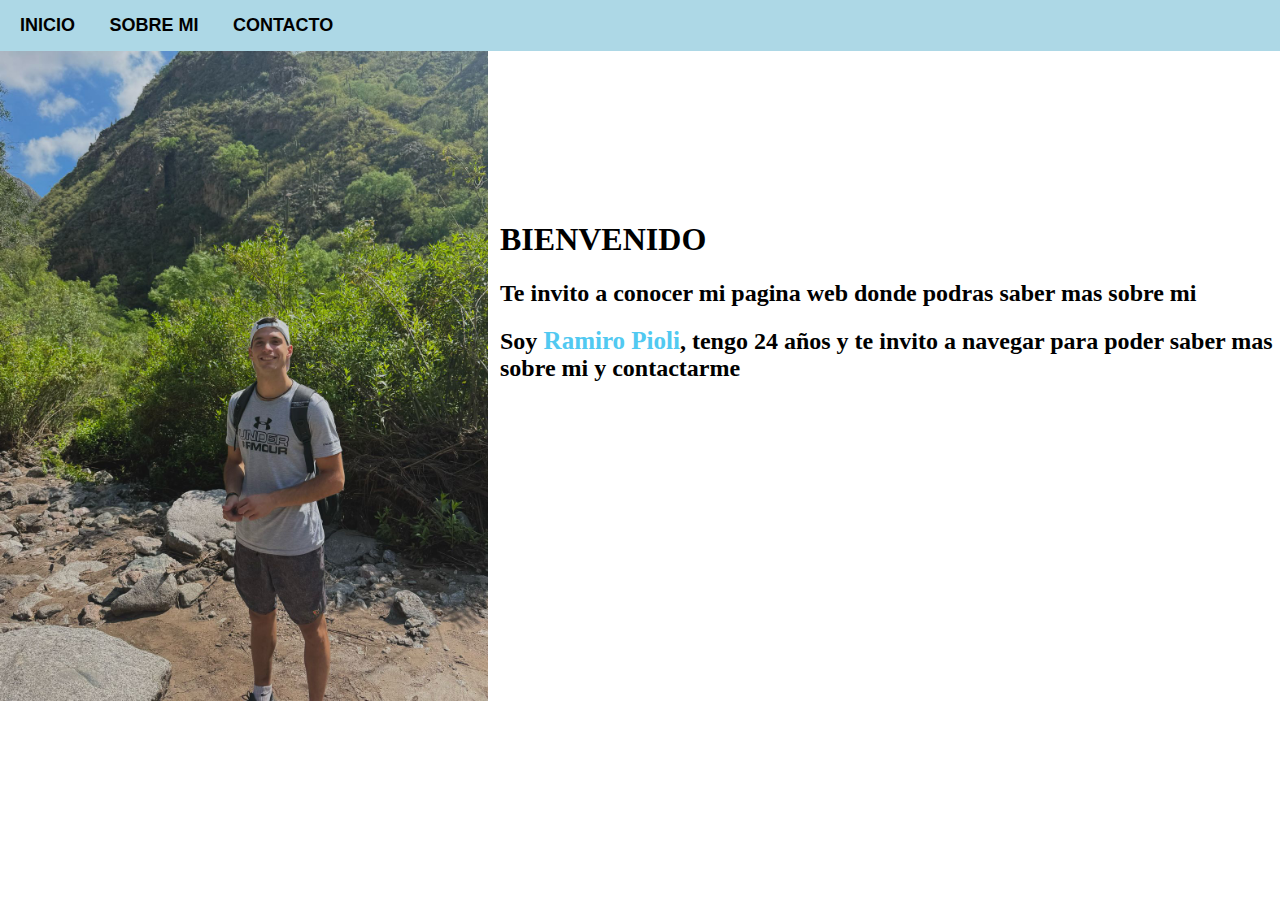
<file: index.html>
<!DOCTYPE html>
<html lang="es">
<head>
    <meta charset="UTF-8">
    <meta name="viewport" content="width=device-width, initial-scale=1.0">
    <title>RamiroPioli</title>
    <link rel="stylesheet" type="text/css" href="style.css" />
</head>
<body> 
    <nav class="navegacion">
        <a href="index.html">INICIO</a>
        <a href="sobremi.html">SOBRE MI</a>
        <a href="contacto.html">CONTACTO</a>
    </nav>
    <div class="imagen">
          <img src="img/img tp1.jpeg" height="650px ">
       </div>
    <div class="presentacion">
       <h1>BIENVENIDO</h1>
    <h2>Te invito a conocer mi pagina web donde podras saber mas sobre mi </h2>
    <h2>Soy<span> Ramiro Pioli</span>, tengo 24 años y te invito a navegar para poder saber mas sobre mi y contactarme</h2>  
    </div>
 
   


   
</body>
</html>
</file>
<file: style.css>
*{
    color: black;
}
body {
    margin: 0;
    padding: 0;
    color: #333;
}
.navegacion {
    background-color: lightblue;
    padding: 15px 5px;
    margin: auto;
    text-align:left;
    font-family: Arial, Helvetica, sans-serif;
}
.navegacion a {
    color: black;
    margin: 0 15px;
    text-decoration: none;
    font-weight: bold;
    font-size: 18px;
}

.presentacion{
    position: absolute;
    top: 200px;
    left: 500px;
}

h2 span{
    color: rgb(81, 201, 241);
    font-size: 25px;
}
h1, h2{
font-family:'Times New Roman', Times, serif
}

.sobremi{
    position: absolute;
    top: 50px;
    left: 500px;
}

p{
    font-family: Arial, Helvetica, sans-serif;
    font-size: 20px;

}

li{
    font-family: 'Times New Roman', Times, serif;
    font-size: 20px;
    color: rgb(81, 201, 241);
}

table {
    margin: 50px auto;
    width: 80%;
    max-width: 700px;
    background-color: white;
    border-radius: 10px;
    border: 4px solid black;
    border-collapse:collapse;
    font-family: Arial, Helvetica, sans-serif;
    font-size: 20px;
}

th, td{
    border: 4px solid black;  
    text-align: center;
    padding: 20px;
}

th , td a{
    color: rgb(35, 85, 101);
}
</file>
